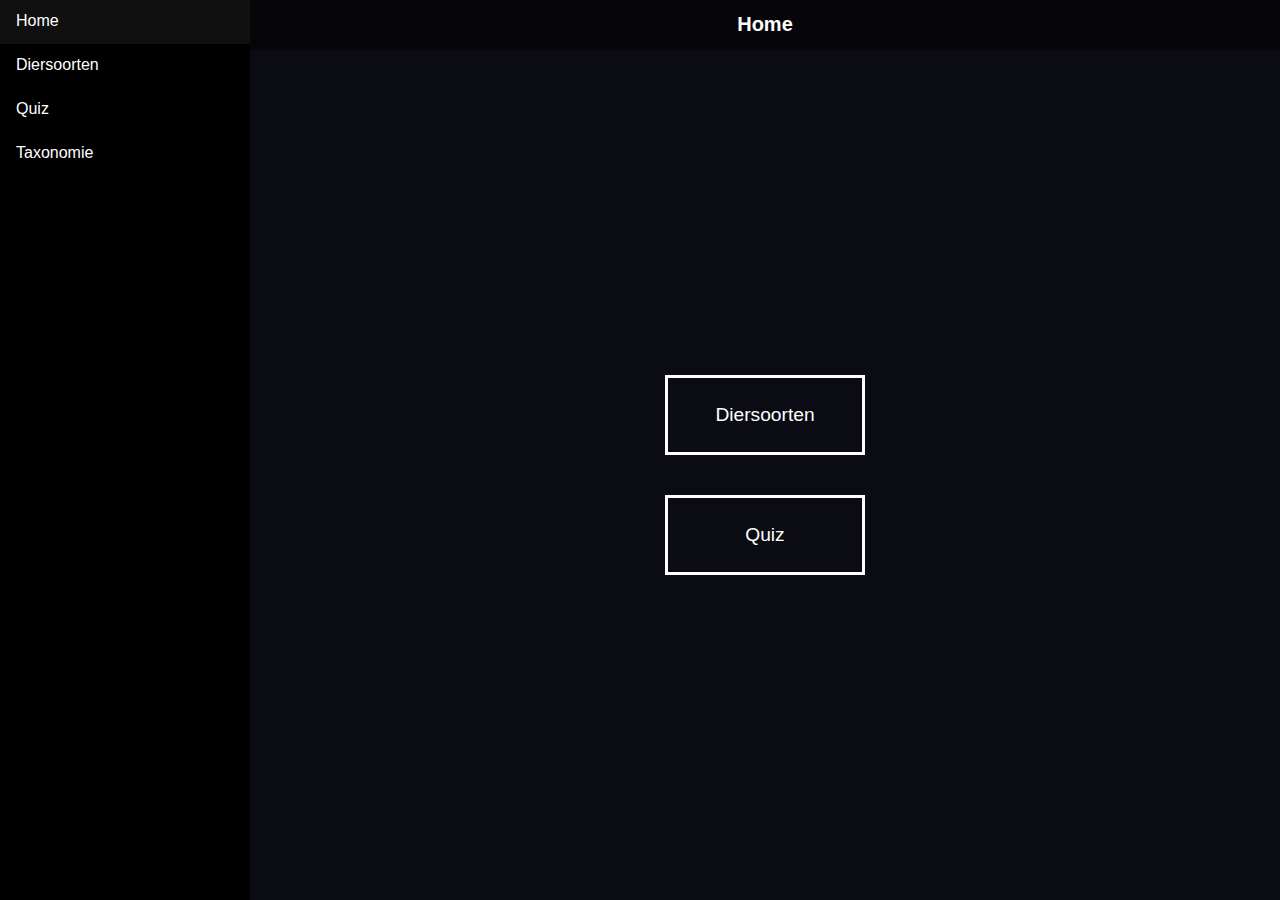
<file: Scorro/index.html>
<!DOCTYPE html>
<html lang="en">
<head>
    <meta charset="UTF-8">
    <meta name="viewport" content="width=device-width, initial-scale=1.0">
    <title>Scorro</title>
    <link rel="stylesheet" href="style.css">
</head>
<body>
    <div class="container">
        <div class="sidebar">
            <a class="sidebarbutton" href="index.html">Home</a>
            <div class="dropdown">
                <a class="sidebarbutton" href="./Diersoorten/index.html">Diersoorten</a>
                <div class="dropdown-content">
                    <a href="./Diersoorten/honden.html">Honden</a>
                    <a href="./Diersoorten/katten.html">Katten</a>
                </div>
            </div>
            <a class="sidebarbutton" href="./Quiz/index.html">Quiz</a>
            <a class="sidebarbutton" href="./Taxonomie/index.html">Taxonomie</a>
        </div>
        <div class="header">
            <h1 class="headerText">Home</h1>
        </div>
        <div class="mainbody">
            <div class="buttonHolder">
                <button class="linkButton" onclick="location.href='./Diersoorten/index.html';">Diersoorten</button>
                <button class="linkButton" onclick="location.href='./Quiz/index.html';">Quiz</button>
            </div>
        </div>
    </div>
</body>
</html>
</file>
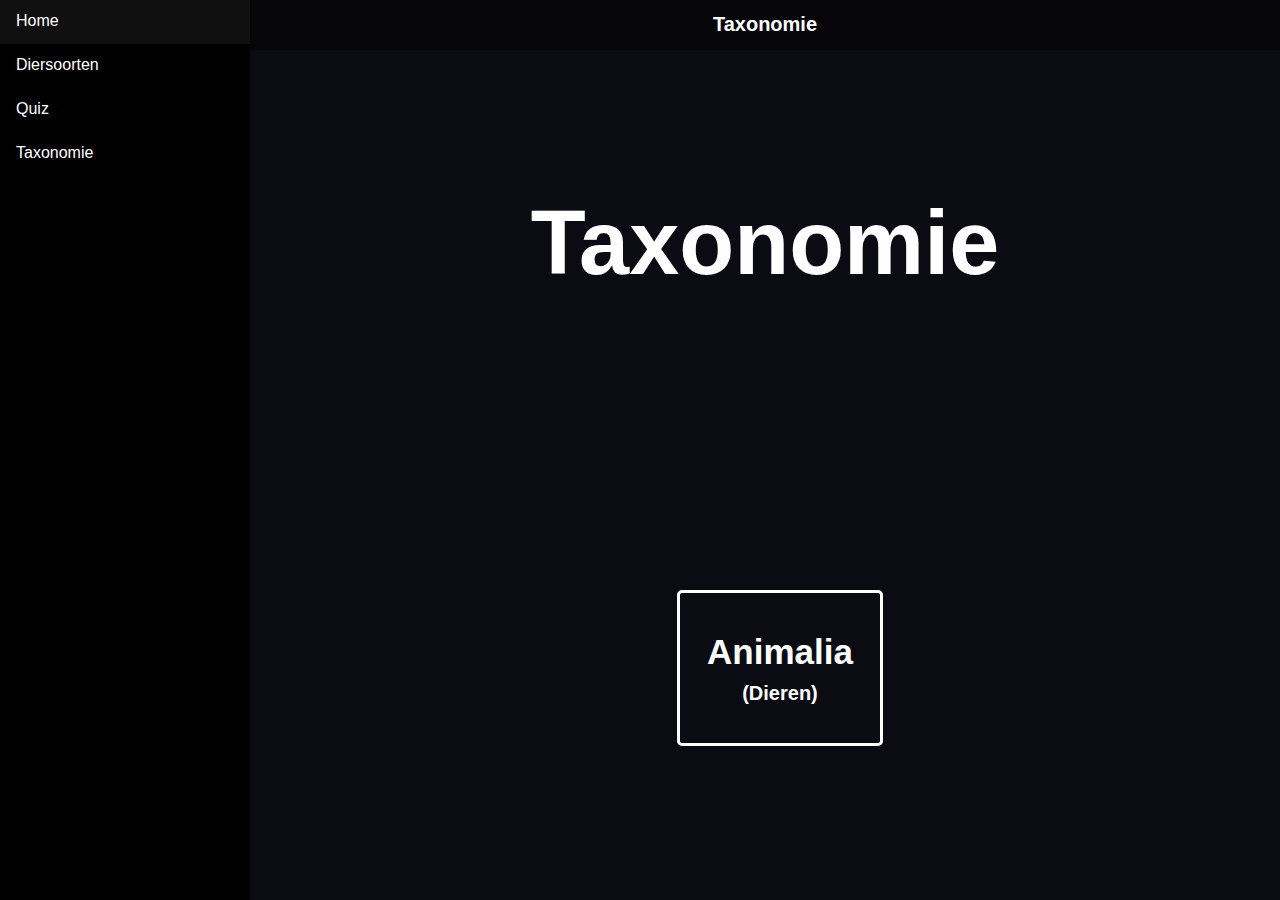
<file: Scorro/Taxonomie/index.html>
<!DOCTYPE html>
<html lang="en">
<head>
    <meta charset="UTF-8">
    <meta name="viewport" content="width=device-width, initial-scale=1.0">
    <title>Scorro</title>
    <link rel="stylesheet" href="style.css">
</head>
<body>
    <div class="container">
        <div class="sidebar">
            <a class="sidebarbutton" href="../index.html">Home</a>
            <div class="dropdown">
                <a class="sidebarbutton" href="../Diersoorten/index.html">Diersoorten</a>
                <div class="dropdown-content">
                    <a href="../honden.html">Honden</a>
                    <a href="../katten.html">Katten</a>
                </div>
            </div>
            <a class="sidebarbutton" href="../index.html">Quiz</a>
            <a class="sidebarbutton" href="./index.html">Taxonomie</a>
        </div>
        <div class="header">
            <h1 class="headerText">Taxonomie</h1>
        </div>
        <div class="mainbody">
            <h1 class="topHeader">Taxonomie</h1>
            <div class="items">
                <div class="item">
                    <h2 class="itemText">Animalia</h2>
                    <h3 class="itemTextDesc">(Dieren)</h3>
                </div>
            </div>
        </div>
    </div>
</body>
</html>
</file>
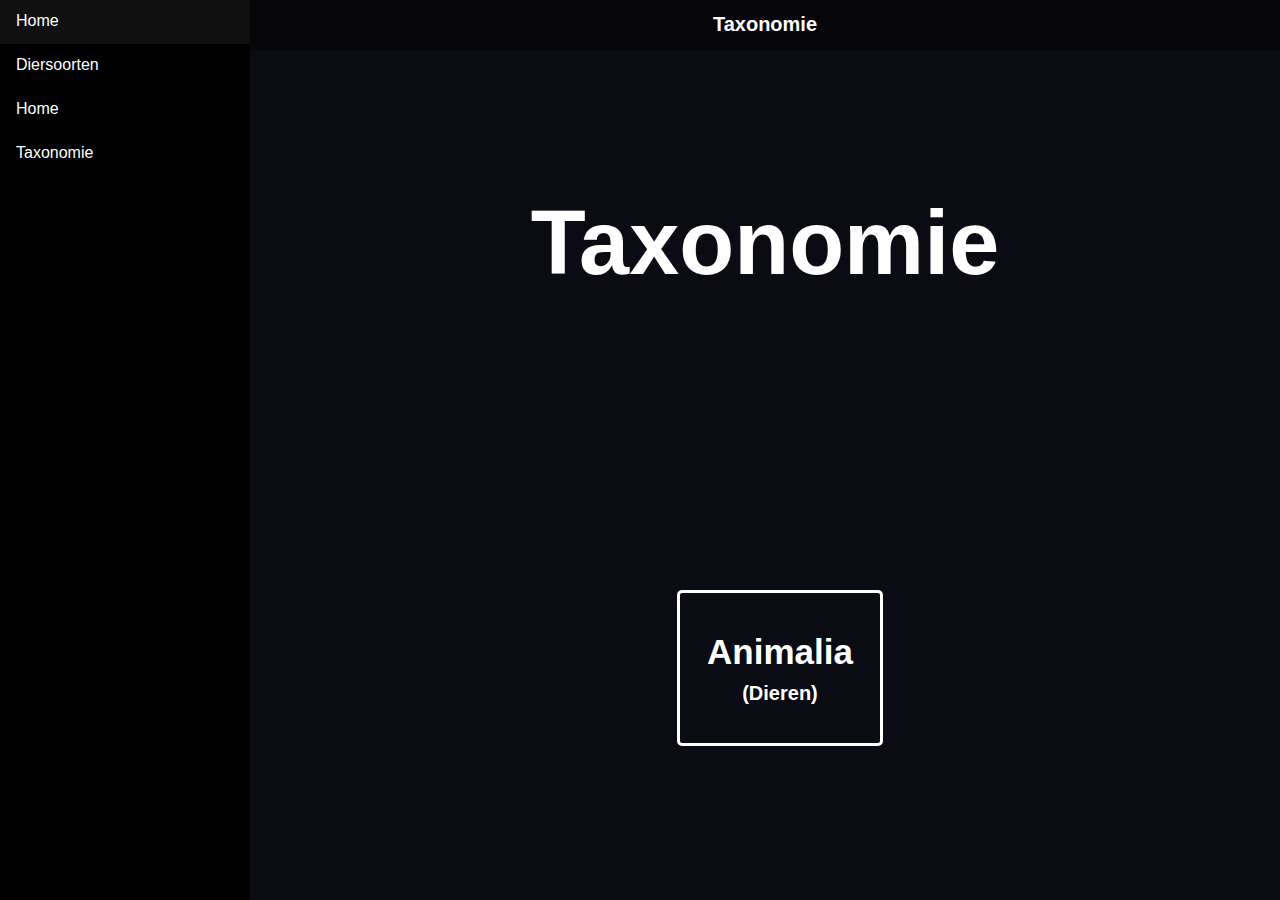
<file: Scorro/Taxonomie/Stammen/index.html>
<!DOCTYPE html>
<html lang="en">
<head>
    <meta charset="UTF-8">
    <meta name="viewport" content="width=device-width, initial-scale=1.0">
    <title>Scorro</title>
    <link rel="stylesheet" href="style.css">
</head>
<body>
    <div class="container">
        <div class="sidebar">
            <a class="sidebarbutton" href="../index.html">Home</a>
            <div class="dropdown">
                <a class="sidebarbutton" href="../Diersoorten/index.html">Diersoorten</a>
                <div class="dropdown-content">
                    <a href="../honden.html">Honden</a>
                    <a href="../katten.html">Katten</a>
                </div>
            </div>
            <a class="sidebarbutton" href="../index.html">Home</a>
            <a class="sidebarbutton" href="./index.html">Taxonomie</a>
        </div>
        <div class="header">
            <h1 class="headerText">Taxonomie</h1>
        </div>
        <div class="mainbody">
            <h1 class="topHeader">Taxonomie</h1>
            <div class="items">
                <div class="item">
                    <h2 class="itemText">Animalia</h2>
                    <h3 class="itemTextDesc">(Dieren)</h3>
                </div>
            </div>
        </div>
    </div>
</body>
</html>
</file>
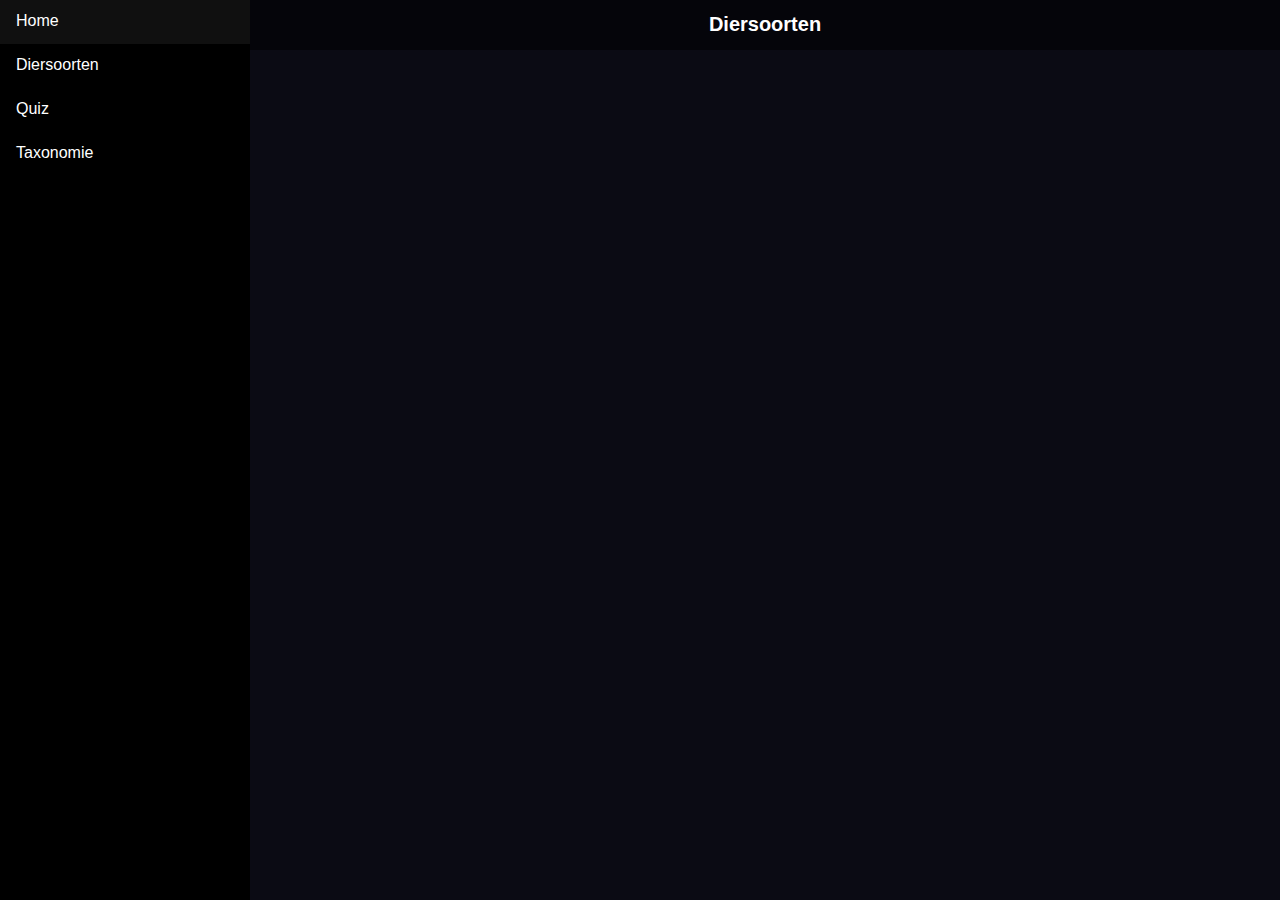
<file: Scorro/standaardhtml.html>
<!DOCTYPE html>
<html lang="en">
<head>
    <meta charset="UTF-8">
    <meta name="viewport" content="width=device-width, initial-scale=1.0">
    <title>Scorro</title>
    <link rel="stylesheet" href="style.css">
</head>
<body>
    <div class="container">
        <div class="sidebar">
            <a class="sidebarbutton" href="../index.html">Home</a>
            <div class="dropdown">
                <a class="sidebarbutton" href="index.html">Diersoorten</a>
                <div class="dropdown-content">
                    <a href="../honden.html">Honden</a>
                    <a href="../katten.html">Katten</a>
                </div>
            </div>
            <a class="sidebarbutton" href="../Quiz/">Quiz</a>
            <a class="sidebarbutton" href="../Taxonomie/index.html">Taxonomie</a>
        </div>
        <div class="header">
            <h1 class="headerText">Diersoorten</h1>
        </div>
        <div class="mainbody">
            
        </div>
    </div>
</body>
</html>
</file>
<file: Scorro/style.css>
body {

    margin: 0;
    padding: 0;
    height: 100vh;
    width: 100vw;
    background-color: rgb(11, 11, 20);
    color: white;
    font-family: sans-serif;

}

.container {

    display: grid;
    grid-template-areas: 
    "sidebar header"
    "sidebar mainbody";
    grid-template-columns: 250px 1fr;
    grid-template-rows: 50px 1fr;
    margin: 0;
    padding: 0;
    height: 100%;
    width: 100%;
    overflow: hidden;

}

.header {

    grid-area: header;
    position: sticky;
    top: 0;
    background-color: rgb(5, 5, 10);

}

.sidebar {

    grid-area: sidebar;
    background-color: black;

}

.mainbody {

    grid-area: mainbody;
    background-color: rgb(11, 11, 20);
    display: flex;
    overflow-y: scroll;
    align-items: center;
    justify-content: center;

}

.buttonHolder {

    display: flex;
    flex-direction: column;

}

.buttonHolder button {

    margin: 20px;
    color: white;
    background-color: transparent;
    border-width: 5px;
    border: solid;
    border-color: white;
    height: 80px;
    width: 200px;
    display: flex;
    justify-content: center;
    align-items: center;
    font-size: larger;

}

.sidebarbutton {

    height: 20px;
    width: 100%;
    color: white;
    padding: 12px 16px;
    text-decoration: none;
    display: block;
    text-align: left;

}

.sidebarbutton:hover {

    background-color: #101010;

}

.dropdown-content {

    display: none;
    position: absolute;
    background-color: #0a0a0a;
    min-width: 160px;
    box-shadow: 0px 8px 16px 0px rgba(0,0,0,0.2);
    z-index: 1;

}

.dropdown-content a {

    color: white;
    padding: 12px 16px;
    text-decoration: none;
    display: block;
    text-align: left;

}

.dropdown-content a:hover {
    
    background-color: #1a1a1a;

}

.dropdown:hover .dropdown-content {

  display: block;

}

.headerText {

    font-weight: bold; 
    font-size: 20px; 
    display: flex; 
    justify-content: center; 
    align-items: center; 

}

.linkButton {

    transition-duration: 0.2s;

}

.linkButton:hover {

    scale: 1.1;

}
</file>
<file: Scorro/Taxonomie/style.css>
body {

    margin: 0;
    padding: 0;
    height: 100vh;
    width: 100vw;
    background-color: rgb(11, 11, 20);
    color: white;
    font-family: sans-serif;

}

.container {

    display: grid;
    grid-template-areas: 
    "sidebar header"
    "sidebar mainbody";
    grid-template-columns: 250px 1fr;
    grid-template-rows: 50px 1fr;
    margin: 0;
    padding: 0;
    height: 100%;
    width: 100%;
    overflow: hidden;

}

.header {

    grid-area: header;
    position: sticky;
    top: 0;
    background-color: rgb(5, 5, 10);

}

.sidebar {

    grid-area: sidebar;
    background-color: black;

}

.mainbody {

    grid-area: mainbody;
    background-color: rgb(11, 11, 20);
    display: flex;
    flex-direction: column;
    justify-content: space-around;
    align-items: center;

}

.sidebarbutton {

    height: 20px;
    width: 100%;
    color: white;
    padding: 12px 16px;
    text-decoration: none;
    display: block;
    text-align: left;

}

.sidebarbutton:hover {

    background-color: #101010;

}

.dropdown-content {

    display: none;
    position: absolute;
    background-color: #0a0a0a;
    min-width: 160px;
    box-shadow: 0px 8px 16px 0px rgba(0,0,0,0.2);
    z-index: 1;

}

.dropdown-content a {

    color: white;
    padding: 12px 16px;
    text-decoration: none;
    display: block;
    text-align: left;

}

.dropdown-content a:hover {
    
    background-color: #1a1a1a;

}

.dropdown:hover .dropdown-content {

  display: block;

}

.headerText {

    font-weight: bold; 
    font-size: 20px; 
    display: flex; 
    justify-content: center; 
    align-items: center; 

}

.topHeader {

    text-align: center;
    font-size: 90px;

}

.items {

    display: flex;
    overflow-x: scroll;
    align-items: center;
    width: 100%;
    height: 300px;
    justify-content: center;

}

.items::-webkit-scrollbar {
    display: none;
}

.item {

    margin-left: 30px;
    display: flex;
    flex-direction: column;
    justify-content: center;
    align-items: center;
    border: solid;
    border-width: 3px;
    border-radius: 5px;
    border-color: white;
    width: 200px;
    height: 150px;
    transition-duration: 0.2s;

}

.item:hover {

    scale: 1.1;

}

.itemText {

    margin: 0;
    margin-bottom: 5px;
    height: min-content;
    font-size: 35px;

}

.itemTextDesc {

    margin: 0;
    margin-top: 5px;
    height: min-content;
    font-size: 20px;

}
</file>
<file: Scorro/Taxonomie/Stammen/style.css>
body {

    margin: 0;
    padding: 0;
    height: 100vh;
    width: 100vw;
    background-color: rgb(11, 11, 20);
    color: white;
    font-family: sans-serif;

}

.container {

    display: grid;
    grid-template-areas: 
    "sidebar header"
    "sidebar mainbody";
    grid-template-columns: 250px 1fr;
    grid-template-rows: 50px 1fr;
    margin: 0;
    padding: 0;
    height: 100%;
    width: 100%;
    overflow: hidden;

}

.header {

    grid-area: header;
    position: sticky;
    top: 0;
    background-color: rgb(5, 5, 10);

}

.sidebar {

    grid-area: sidebar;
    background-color: black;

}

.mainbody {

    grid-area: mainbody;
    background-color: rgb(11, 11, 20);
    display: flex;
    flex-direction: column;
    justify-content: space-around;
    align-items: center;

}

.sidebarbutton {

    height: 20px;
    width: 100%;
    color: white;
    padding: 12px 16px;
    text-decoration: none;
    display: block;
    text-align: left;

}

.sidebarbutton:hover {

    background-color: #101010;

}

.dropdown-content {

    display: none;
    position: absolute;
    background-color: #0a0a0a;
    min-width: 160px;
    box-shadow: 0px 8px 16px 0px rgba(0,0,0,0.2);
    z-index: 1;

}

.dropdown-content a {

    color: white;
    padding: 12px 16px;
    text-decoration: none;
    display: block;
    text-align: left;

}

.dropdown-content a:hover {
    
    background-color: #1a1a1a;

}

.dropdown:hover .dropdown-content {

  display: block;

}

.headerText {

    font-weight: bold; 
    font-size: 20px; 
    display: flex; 
    justify-content: center; 
    align-items: center; 

}

.topHeader {

    text-align: center;
    font-size: 90px;

}

.items {

    display: flex;
    overflow-x: scroll;
    align-items: center;
    width: 100%;
    height: 300px;
    justify-content: center;

}

.items::-webkit-scrollbar {
    display: none;
}

.item {

    margin-left: 30px;
    display: flex;
    flex-direction: column;
    justify-content: center;
    align-items: center;
    border: solid;
    border-width: 3px;
    border-radius: 5px;
    border-color: white;
    width: 200px;
    height: 150px;
    transition-duration: 0.2s;

}

.item:hover {

    scale: 1.1;

}

.itemText {

    margin: 0;
    margin-bottom: 5px;
    height: min-content;
    font-size: 35px;

}

.itemTextDesc {

    margin: 0;
    margin-top: 5px;
    height: min-content;
    font-size: 20px;

}
</file>
